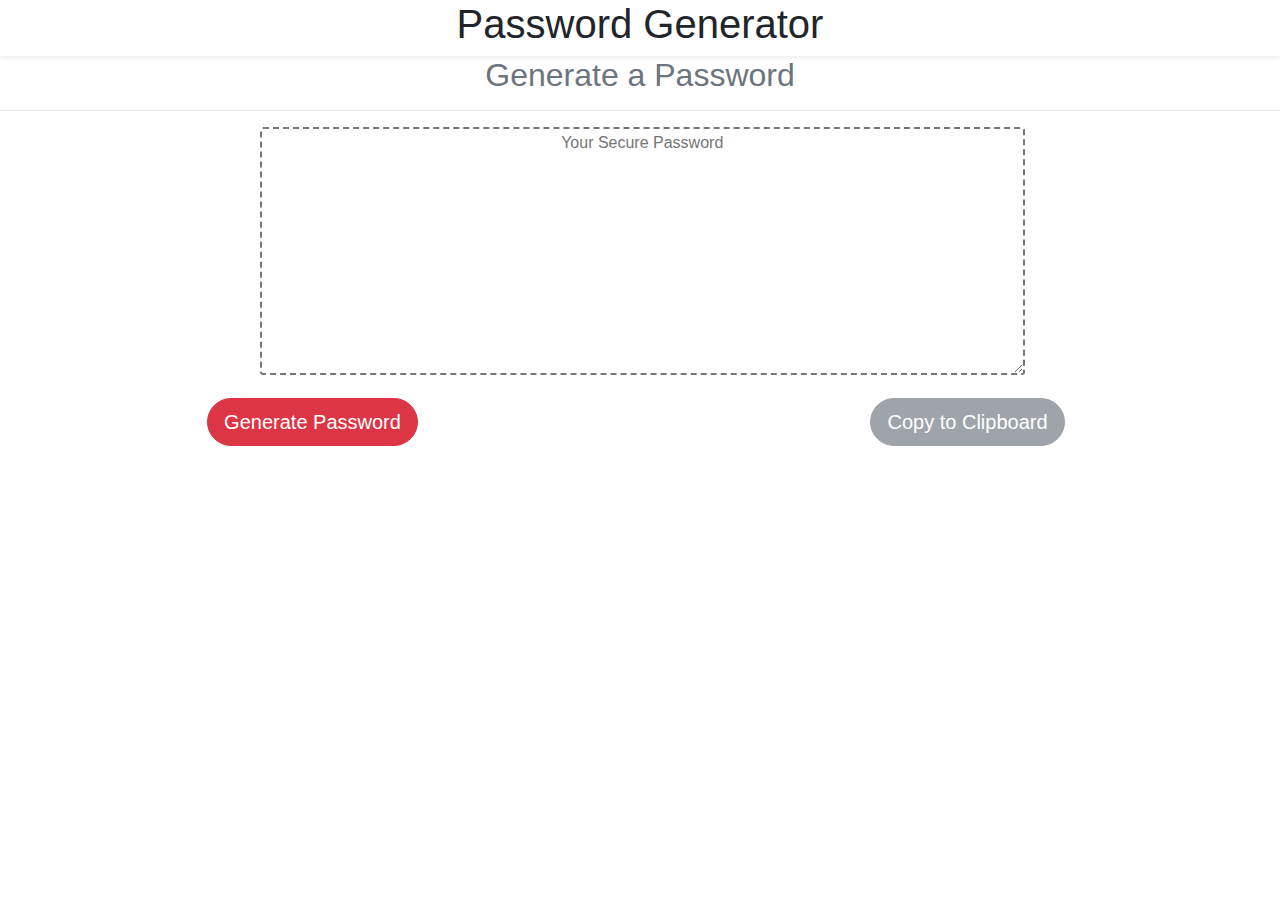
<file: index.html>
<!doctype html>
<html lang="en">
  <head>
    <meta charset="utf-8">
    <meta name="viewport" content="width=device-width, initial-scale=1, shrink-to-fit=no">
    <link rel="stylesheet" href="https://stackpath.bootstrapcdn.com/bootstrap/4.3.1/css/bootstrap.min.css" integrity="sha384-ggOyR0iXCbMQv3Xipma34MD+dH/1fQ784/j6cY/iJTQUOhcWr7x9JvoRxT2MZw1T" crossorigin="anonymous">

    <title>Password Generator</title>

    <link rel="stylesheet" href="./style.css">

  </head>
  <body class="bg-white">
    <div class="row no-gutters bg-white shadow-sm">
        <div class="col text-center">
                <h1 class="">Password Generator</h1>
        </div>
    </div>
    <div class="row">
        <div class="col text-center">
                <h2 class="text-muted">Generate a Password</h2>
                <hr>
        </div>
    </div>

    <div id="openModalPopUp" class="modalPopUp row d-flex justify-content-center bg-white">

        <div class="col-6">
            <div class="card m-3 mb-5">
               
                <div class="card-body bg-white">
                    <div class="row d-flex justify-content-center">                        
                        <div class="col-6">  
                            <div class="form-group shadow-textarea bg-white">
                                <div class="col">
                                  <h5>Enter password length:</h5>
                                    <input class="form-control" type="text" id="pwdLength" onfocus="this.value=''" value="">
                                </div>
                                <div class="col">
                                    <div class="checkbox">
                                        <label><input type="checkbox" value="" id="chkNumeric" checked>Include numeric
                                            characters</label>
                                    </div>
                                    <div class="checkbox">
                                        <label><input type="checkbox" value="" id="chkLower" checked>Include lowercase
                                            characters</label>
                                    </div>
                                    <div class="checkbox">
                                        <label><input type="checkbox" value="" id="chkUpper">Include uppercase
                                            characters</label>
                                    </div>
                                    <div class="checkbox">
                                        <label><input type="checkbox" value="" id="chkSpecial">Include special
                                            characters</label>
                                    </div>
                                </div>


                            </div>
                        </div>
                    </div>
                    <div class="row d-flex justify-content-center">
                        <div class="col-md-6 d-flex flex-row justify-content-center bg-white">
                            <button class="btn btn-danger btn-lg rounded-pill" id="newPwd">New Password
                            </button>
                        </div>

                    </div>
                </div>
            </div>
        </div>
    </div>

    <div class="form-group shadow-textarea">
        <div class="col text-center">
                <label for="securePwd"></label> 

                <textarea class="border-dotted" name="form-control z-depth-1" id="securePwd" cols="80" rows="10" placeholder="Your Secure Password"></textarea>        
        </div>
        
    </div>
   

    <div class="row">
        <div class="col-md-6 d-flex flex-row justify-content-center">
            <a href="#openModalPopUp">
            <button class="btn btn-danger btn-lg rounded-pill" id="generatePwd">Generate Password </button>
            </a>
        </div>

        <div class="col-md-6 d-flex flex-row justify-content-center">
            <button class="btn btn-secondary btn-lg rounded-pill disabled" id="copyClip">Copy to Clipboard </button>            
        </div>
    </div>

    <script src="https://code.jquery.com/jquery-3.3.1.slim.min.js" integrity="sha384-q8i/X+965DzO0rT7abK41JStQIAqVgRVzpbzo5smXKp4YfRvH+8abtTE1Pi6jizo" crossorigin="anonymous"></script>
    <script src="https://cdnjs.cloudflare.com/ajax/libs/popper.js/1.14.7/umd/popper.min.js" integrity="sha384-UO2eT0CpHqdSJQ6hJty5KVphtPhzWj9WO1clHTMGa3JDZwrnQq4sF86dIHNDz0W1" crossorigin="anonymous"></script>
    <script src="https://stackpath.bootstrapcdn.com/bootstrap/4.3.1/js/bootstrap.min.js" integrity="sha384-JjSmVgyd0p3pXB1rRibZUAYoIIy6OrQ6VrjIEaFf/nJGzIxFDsf4x0xIM+B07jRM" crossorigin="anonymous"></script>
    
    <script src="./script.js"></script>

</body>
</html>
</file>
<file: style.css>
.border-dotted {
    border-style:dashed;
    border-width:2px;
    border-radius:3px;
    text-align: center;
}


.modalPopUp {
    position:fixed;
    top: 20vh;
    right: 0;
    bottom: 0;
    left:0;
    z-index: 9999;
    opacity: 0;
    transition: opacity 400ms ease-in;
    pointer-events: none;
}

.modalPopUp:target {
    opacity:1 ;
    pointer-events: auto;
}

.closeModal {
   
    float:right;
    right: -12px;
    text-align: center;
    top: -10px;
    width: 20px;
    text-decoration: none;
    font-weight: bold;
    border-radius: 10px;
    box-shadow: 1px 1px 3px #000000;

}

.closeModal:hover {
    background: #4aaaa5;
}
</file>
